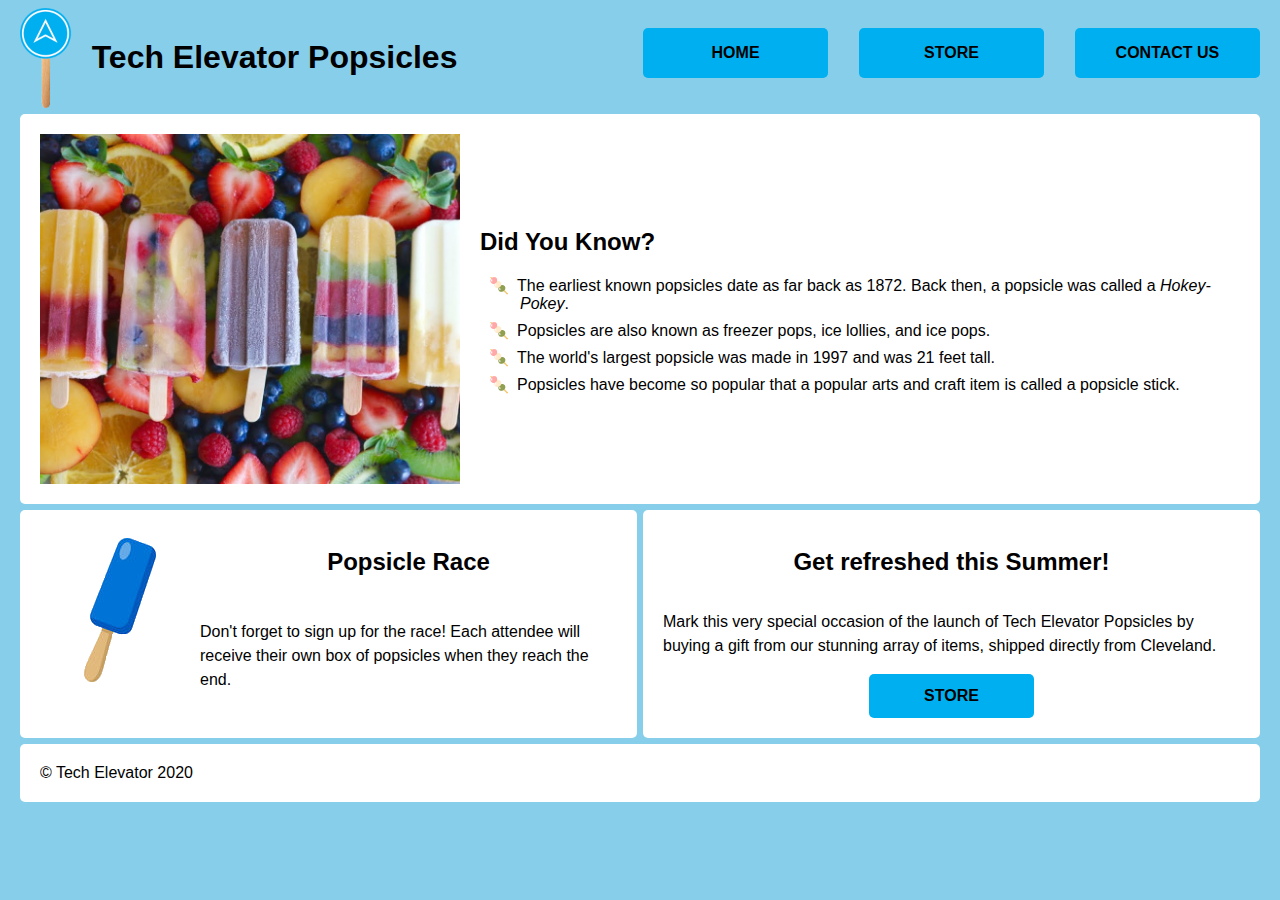
<file: module-3/04_Review/review-final/index.html>
<!DOCTYPE html>
<html lang="en">
<head>
    <meta charset="UTF-8">
    <meta name="viewport" content="width=device-width, initial-scale=1.0">
    <title>Tech Elevator Popsicles</title>
    <link rel="stylesheet" href="styles.css">
</head>
<body id="home">
    <header>
        <img alt="TE Pops!" src="images/te-pops.png" />
        <h1>Tech Elevator Popsicles</h1>
    </header>

    <nav>
        <ul>
            <li><a href="index.html">Home</a></li>
            <li><a href="#">Store</a></li>
            <li><a href="contact-us.html">Contact Us</a></li>
        </ul>
    </nav>

    <main id="homepage">
        <img src="images/popsicle-rainbow.jpg">

        <div class="content">
            <h2>Did You Know?</h2>
            <ul>
                <li>The earliest known popsicles date as far back as 1872. Back then, a popsicle was called a <em>Hokey-Pokey</em>.</li>
                <li>Popsicles are also known as freezer pops, ice lollies, and ice pops.</li>
                <li>The world's largest popsicle was made in 1997 and was 21 feet tall.</li>
                <li>Popsicles have become so popular that a popular arts and craft item is called a popsicle stick.</li>
            </ul>
        </div>
    </main>

    <section id="race">
        <img src="images/blue-pop.png" alt="National Popsicles Day" id="race-image">
        <h2>Popsicle Race</h2>
        <p>Don't forget to sign up for the race! Each attendee will receive their own box of popsicles when they reach the end.</p>
    </section>
    <section id="store">
        <h2>Get refreshed this Summer!</h2>
        <p>Mark this very special occasion of the launch of Tech Elevator Popsicles by buying a gift from our stunning array of items, shipped directly from Cleveland.</p>
        <a href="#" class="store-button center">Store</a>
    </section>

    <footer>&copy; Tech Elevator 2020</footer>
</body>
</html>
</file>
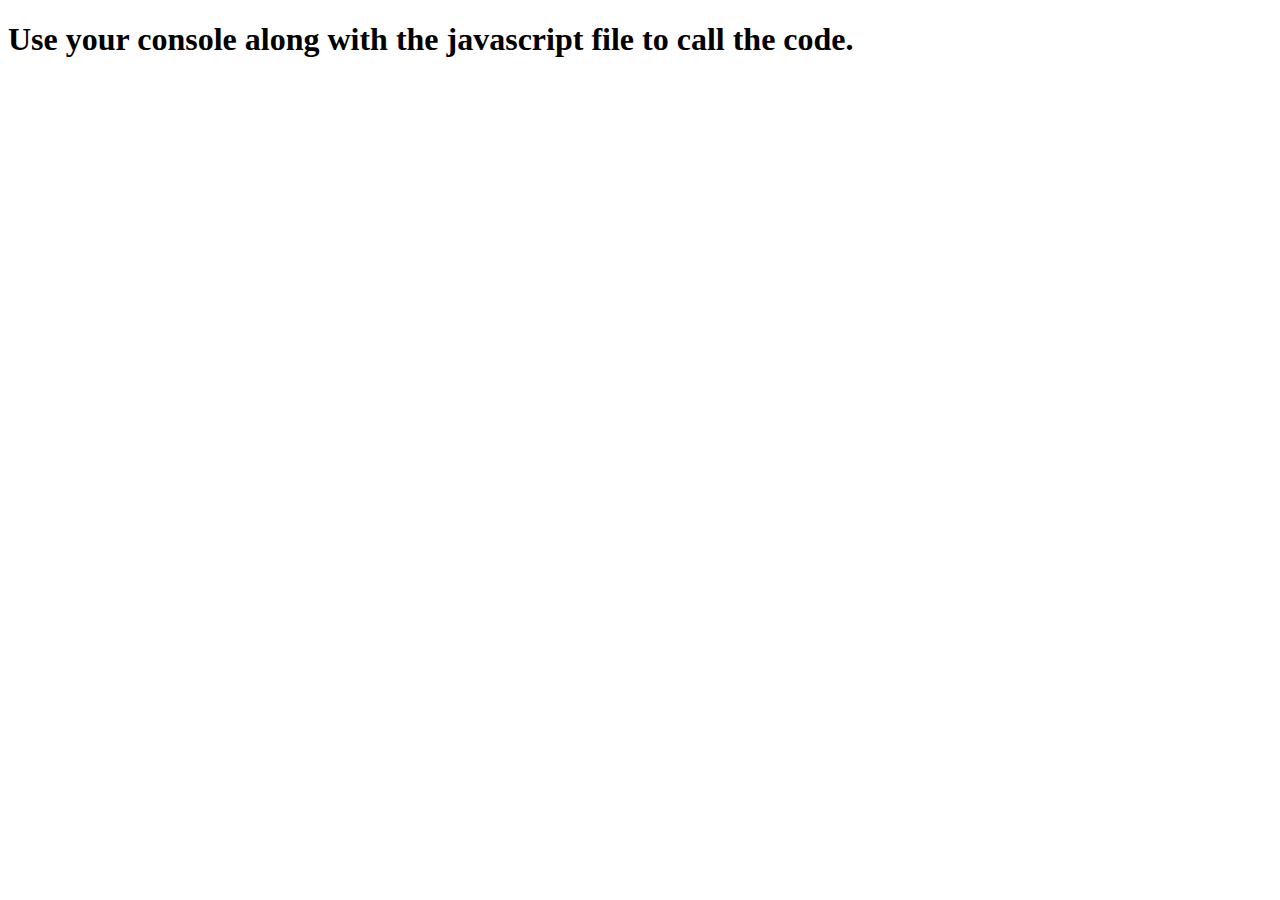
<file: module-3/06_Introduction_to_JavaScript/lecture-final/index.html>
﻿<!DOCTYPE html>
<html lang="en">
<head>
    <meta charset="UTF-8">
    <meta name="viewport" content="width=device-width, initial-scale=1.0">
    <meta http-equiv="X-UA-Compatible" content="ie=edge">
    <title>Introduction to JavaScript Exercises</title>

    <!-- Reference to external javascript file -->
    <script src="script.js"></script>
</head>
<body>
    
    <h1>Use your console along with the javascript file to call the code.</h1>

</body>
</html>
</file>
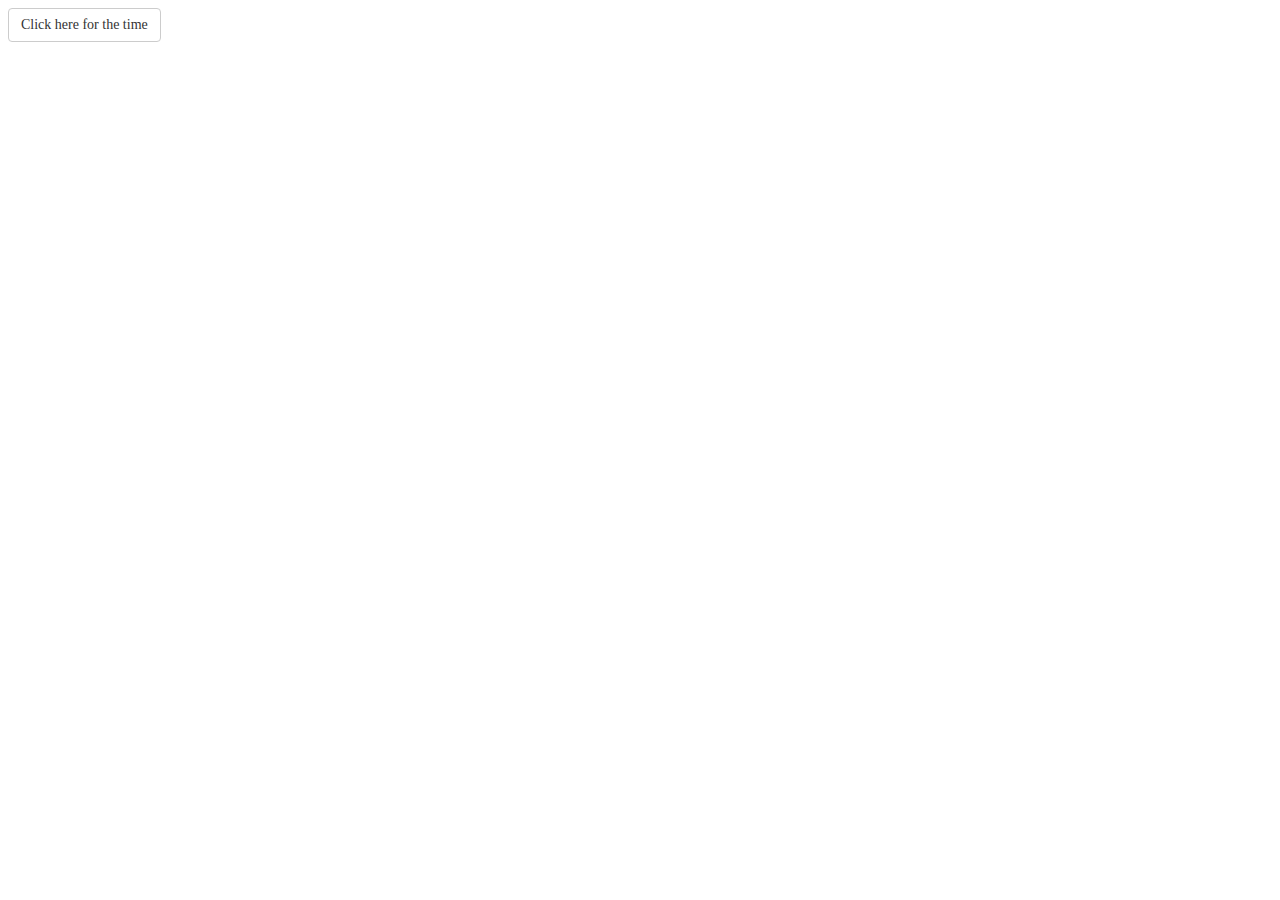
<file: module-3/10_JS_Review/task3/index.html>
<!DOCTYPE html>
<html>

<head>
  <meta charset="UTF-8">
  <meta name="viewport" content="width=device-width, initial-scale=1.0">
  <meta http-equiv="X-UA-Compatible" content="ie=edge">
  <title>Task 3</title>
  <link rel="stylesheet" href="style.css">
</head>

<body>

  <div class='btn'>
    Click here for the time
  </div>
  <p id="time"></p>


  <script src="app.js"></script>
</body>

</html>
</file>
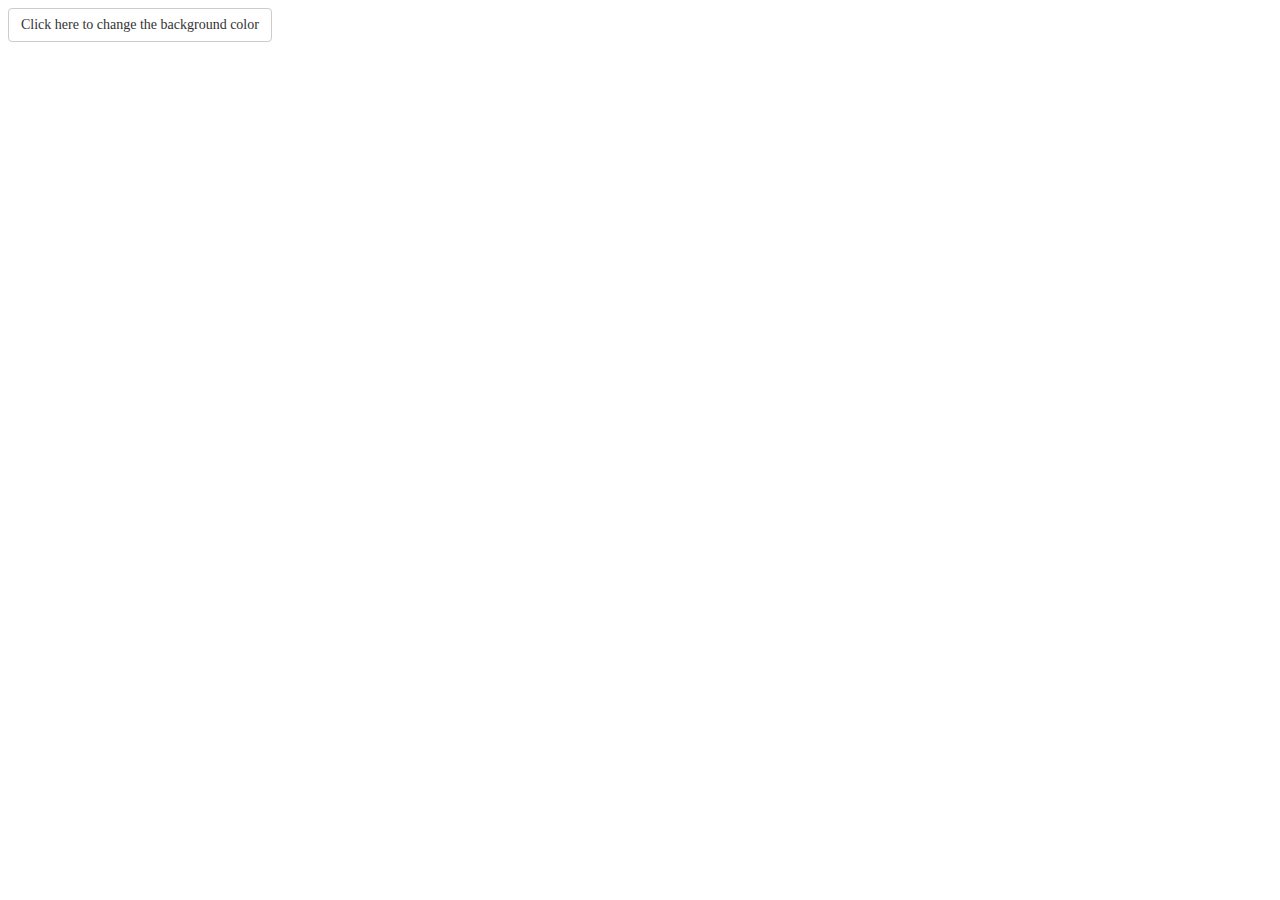
<file: module-3/10_JS_Review/task4/index.html>
<!DOCTYPE html>
<html>
  <head>
    <meta charset="UTF-8">
    <meta name="viewport" content="width=device-width, initial-scale=1.0">
    <meta http-equiv="X-UA-Compatible" content="ie=edge">
    <title>Task 3</title>
    <link rel="stylesheet" href="style.css">
</head>  
<body>

  <div id="btn1">
      Click here to change the background color
  </div>
 


<script src="app.js"></script>
</body>
</html>
</file>
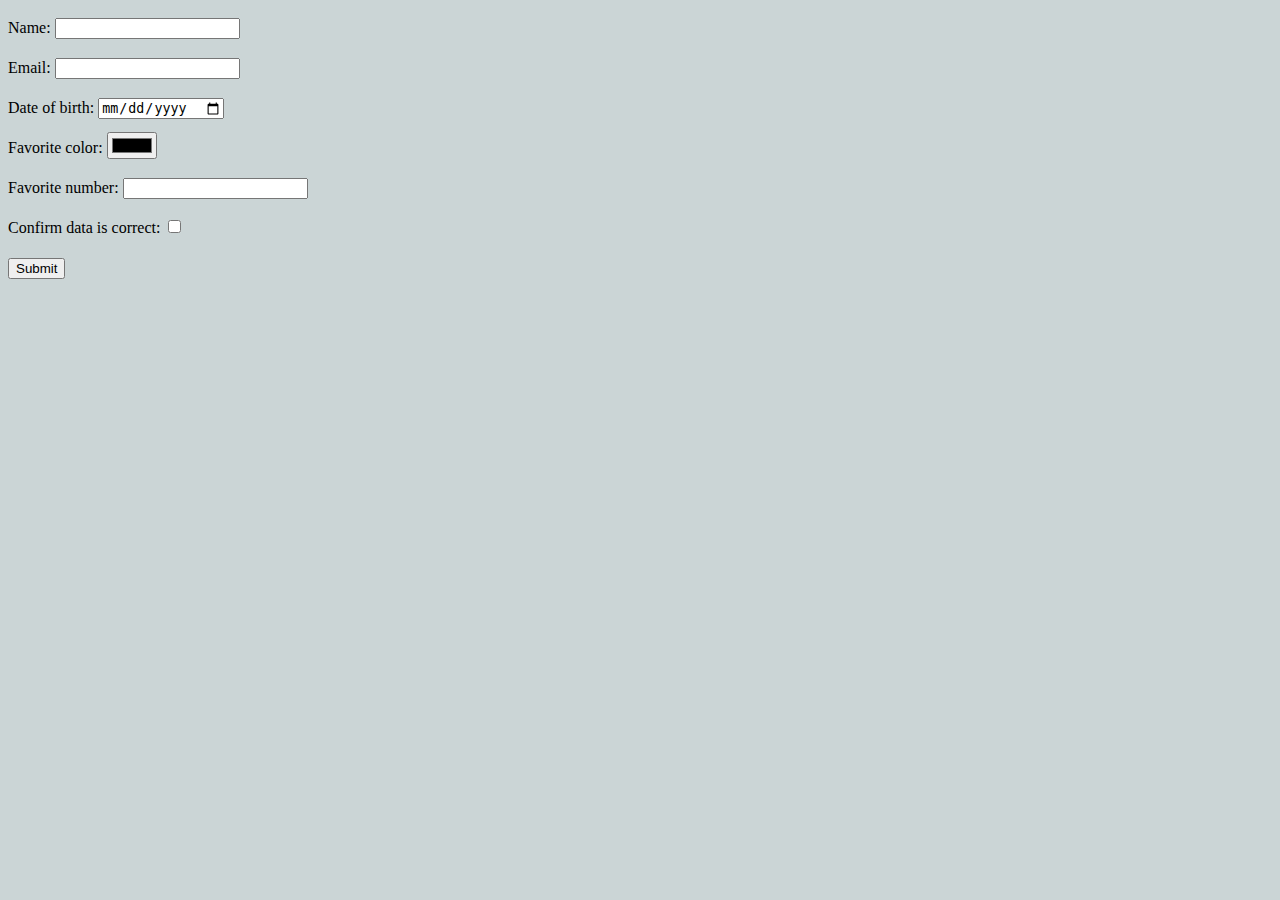
<file: module-3/01_Intro_HTML_CSS/exercise-student/info-form/index.html>
<!DOCTYPE html>
<html>
<head>
    <meta charset="UTF-8">
    <meta name="viewport" content="width=device-width, initial-scale=1.0">
    <title>Information Form</title>
    <link rel="stylesheet" href="style.css">
</head>
<body>
    <form action="/login.html" method="POST">
        <label for="firstName">Name:</label> 
        <input type="text" id="firstName" name="firstName"><br/>
        <label for="email">Email:</label> 
        <input type="text" id="email" name="email"><br/>
        <label for="DOB">Date of birth:</label> 
        <input type="date" id="DOB" name = "DOB"><br/>
        <label for="color">Favorite color:</label> 
        <input type="color" id="color" name = "color"><br/>
        <label for="favorite number">Favorite number:</label> 
        <input type="number" id="favoriteNumber" name = "favoriteNumber"><br/>
        <label for="confirmData">Confirm data is correct:</label> 
        <input type="checkbox" id="confirmData" name = "confirmData"><br/>
        <input type="submit" value="Submit">

     </form>
</body>
</file>
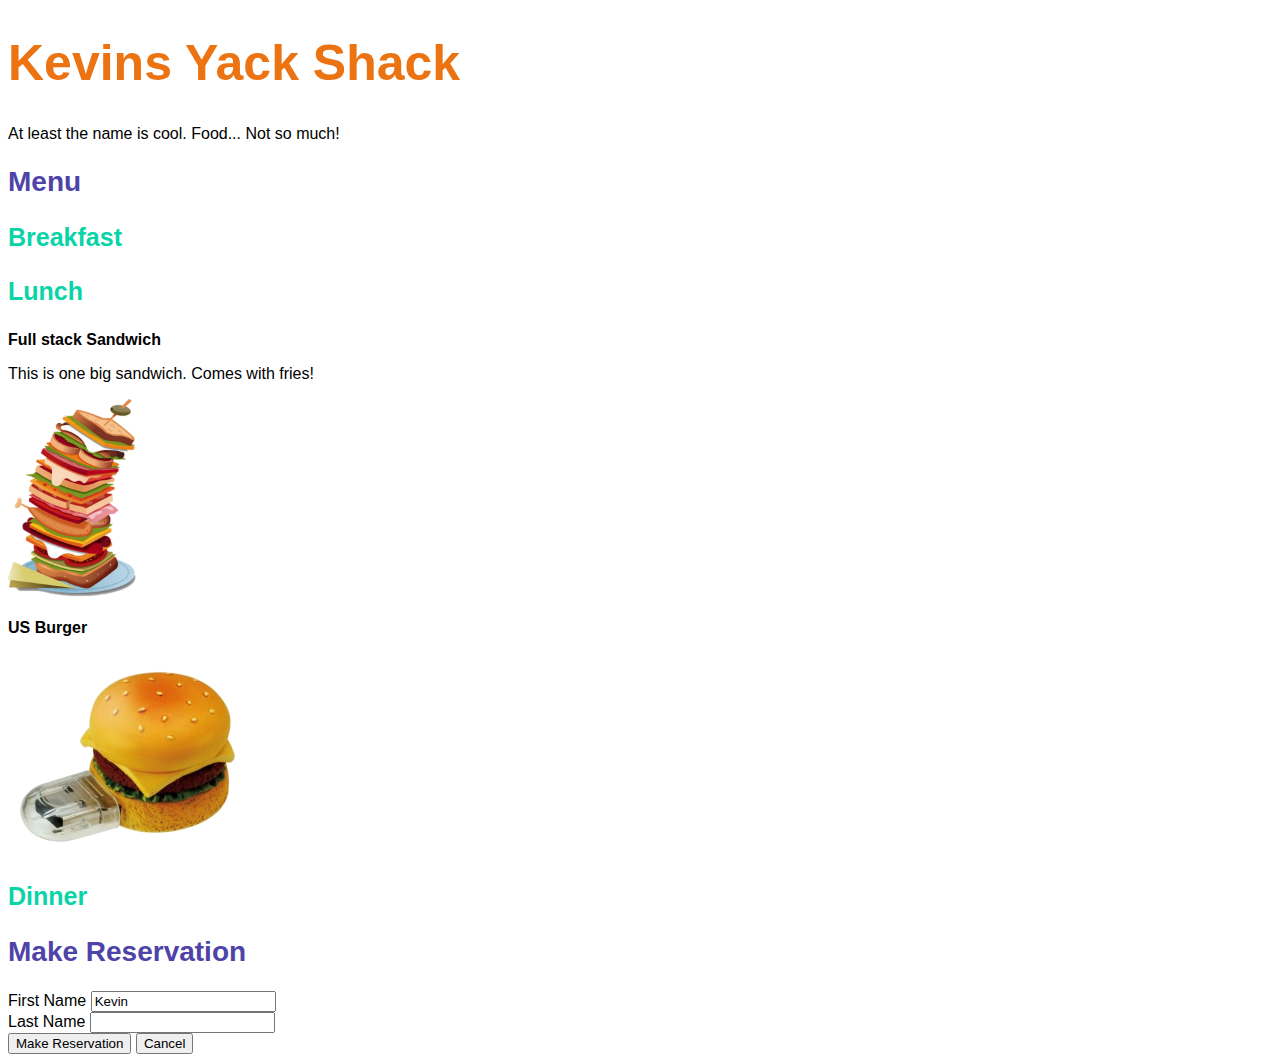
<file: module-3/01_Intro_HTML_CSS/lecture-final/site/index.html>
<!DOCTYPE html>
<html">
<head>
    <meta charset="UTF-8">
    <meta name="viewport" content="width=device-width, initial-scale=1.0">
    <title>Java Green Nerdy Restaurant</title>
    <link rel="stylesheet" href="css/style.css">
</head>
<body>
    <header>
       <h1>Kevins Yack Shack</h1>
       <p>At least the name is cool. Food... Not so much!</p>
    </header>
    <main>
        <h2>Menu</h2>

        <section>
            <h3>Breakfast</h3>
        </section>

        <section>
            <h3>Lunch</h3>
            <p class="title">Full stack Sandwich</p>
            <p>This is one big sandwich. Comes with fries!</p>
            <img src="images/menu/lunch/full-stack-sandwich.png">

            <p class="title">US Burger</p>
            <img src = "images/menu/lunch/USBurger.png">
        </section>

        <section>
            <h3>Dinner</h3>
        </section>

        <section>
            <h2>Make Reservation</h2>
            <form action="/action.html" method="POST">
               <label for="firstName">First Name</label> 
               <input type="text" id="firstName" name="firstName" value="Kevin"><br/>
               <label for="lastName">Last Name</label> 
               <input type="text" id="lastName" name="lastName"><br/>
               <input type="submit" value="Make Reservation">
               <input type="reset" value="Cancel">
            </form>
        </section>
    
    </main>
</body>
</html>
</file>
<file: module-3/04_Review/review-final/styles.css>
/*** provided code ***/

body {
    font-family: Arial, Helvetica, sans-serif;
    background-color: #87CEEB;
}

nav ul {
    margin: 0;
    padding: 20px 0 0 0;
}

nav ul li {
    list-style: none;
    width: 30%;
    background-color: #00afef;
    border-radius: 5px;
    text-align: center;
    line-height: 50px;
}

header img {
    height: 100px;
    width: auto;
}
header h1 {
    padding-left: 20px;
    padding-top: 10px;
}

main img {
    object-fit: cover;
    margin-right: 20px;
    height: 350px;
    width: 35%;
}

main li:before {
    content: '🍡';
    margin-left: -31px;
    padding-right: 8px;
}

main, section, footer {
    background-color: #ffffff;
    border-radius: 5px;
    padding: 20px;
}

.store-button { /* used for store link in "Get refreshed" section */
    width: 25%;
    padding: 10px;
    border-radius: 5px;
    color: #000000;
    background-color: #00afef;
    font-weight: bold;
    text-align: center;
    text-transform: uppercase;
}

/*** student code ***/

/* main grid*/
body {
    grid-gap: 6px;
    margin: 8px 20px;
}
body#home {
    display: grid;
    grid-template-columns: 2fr 2fr 2fr 2fr;
    grid-template-areas:
       "header header nav nav"
       "main main main main"
       "race race store store"
       "footer footer footer footer";
}
body#contact {
    display: grid;
    grid-template-columns: 2fr 2fr;
    grid-template-areas:
       "header nav"
       "main main"
       "footer footer";
}
header {
    grid-area: header;
    display: flex;
}
nav {
    grid-area: nav;
}
main {
    grid-area: main;
}
#race {
    grid-area: race;
}
#store {
    grid-area: store;
}
footer {
    grid-area: footer;
}

/* race grid */
#race {
    display: grid;
    grid-template-areas:
        "race-image race-header"
        "race-image race-description";
    justify-items: center;
}
#race > #race-image {
    grid-area: race-image;
}
#race > h3 {
    grid-area: race-header;
}
#race > p {
    grid-area: race-description;
}

/* store grid */
#store {
    display: grid;
    grid-template-areas:
        "store-header"
        "store-description"
        "store-button";
    justify-items: center;
}
#store > h3 {
    grid-area: store-header;
}
#store > p {
    grid-area: store-description;
}
#store > a.store-button {
    grid-area: store-button;
}


/* nav */
nav ul {
    display: flex;
    justify-content: space-between;
}

nav li a {
    text-transform: uppercase;
    font-weight: bold;
}


main#homepage {
    display: flex;
    flex-direction: row;
    align-items: center;
}

main#contact-us div {
    padding-top: 20px;
}
main#contact-us label {
    display: block;
    padding-bottom: 5px;
}
main#contact-us input {
    height: 25px;
    width: 300px;
}
main#contact-us select {
    height: 30px;
    width: 307px;
}
main#contact-us input[type="submit"] {
    height: 40px;
    width: 200px;
    background-color: #00afef;
    color: #ffffff;
    border: #00afef;
    border-radius: 5px;
    font-weight: bold;
    cursor: pointer;
}


main li {
    list-style: none;
    margin-bottom: 8px;
}

section {
    line-height: 24px;
}

a {
    color: #000000;
    text-decoration: none;
}

a:hover {
    color: #ffffff;
}


@media (max-width:800px) {
    body#home {
        grid-template-columns: 1fr;
        grid-template-areas:
           "header"
           "nav"
           "main"
           "race"
           "store"
           "footer";
        margin: 8px;
    }
    body#contact {
        display: grid;
        grid-template-columns: 1fr;
        grid-template-areas:
           "header"
           "nav"
           "main"
           "footer";
        grid-gap: 6px;
        margin: 8px;
    }
    #race {
        grid-template-areas:
            "race-image race-header"
            "race-description race-description";
    }
    header h1 {
        padding-top: 0;
    }
    nav ul {
        padding-top: 5px;
        padding-bottom: 5px;
    }
    nav ul li {
        line-height: 25px;
        display: flex;
        align-items: center;
        justify-content: center;
    }
    main#homepage {
        display: block;
    }
    main img {
        width: 100%;
    }
    main#contact-us input, textarea {
        width: 100%;
    }
    main#contact-us select {
        width: 102%;
    }
}
</file>
<file: module-3/10_JS_Review/task3/style.css>
.btn{
    display: inline-block;
    padding: 6px 12px;
    margin-bottom: 0;
    font-size: 14px;
    font-weight: 400;
    line-height: 1.42857143;
    text-align: center;
    white-space: nowrap;
    vertical-align: middle;
    -ms-touch-action: manipulation;
    touch-action: manipulation;
    cursor: pointer;
    -webkit-user-select: none;
    -moz-user-select: none;
    -ms-user-select: none;
    user-select: none;
    background-image: none;
    border: 1px solid transparent;
    border-radius: 4px;
    
    color: #333;
    background-color: #fff;
    border-color: #ccc;
}

.btn:hover{
    color: #333;
    background-color: #e6e6e6;
    border-color: #adadad;
}

body{
  background-color: white;
}
</file>
<file: module-3/10_JS_Review/task4/style.css>
#btn1 {
    display: inline-block;
    padding: 6px 12px;
    margin-bottom: 0;
    font-size: 14px;
    font-weight: 400;
    line-height: 1.42857143;
    text-align: center;
    white-space: nowrap;
    vertical-align: middle;
    -ms-touch-action: manipulation;
    touch-action: manipulation;
    cursor: pointer;
    -webkit-user-select: none;
    -moz-user-select: none;
    -ms-user-select: none;
    user-select: none;
    background-image: none;
    border: 1px solid transparent;
    border-radius: 4px;
    
    color: #333;
    background-color: #fff;
    border-color: #ccc;
}

.color_1 {
  background-color: white;
}

.color_2 {
  background-color: beige;
}

.color_3 {
  background-color: cornflowerblue;
}
</file>
<file: module-3/01_Intro_HTML_CSS/exercise-student/info-form/style.css>
body {
    background-color: rgb(203, 213, 214);
    line-height: 250%;

}
</file>
<file: module-3/01_Intro_HTML_CSS/lecture-final/site/css/style.css>
img {
    height: 200px;
}

body {
    font-family: 'Trebuchet MS', 'Lucida Sans Unicode', 'Lucida Grande', 'Lucida Sans', Arial, sans-serif
}

h1 {
    font-size: 50px;
    color: rgb(235, 115, 17);
}

h2 {
    font-size: 28px;
    color: rgb(77, 67, 168);
}

h3 {
    font-size: 25px;
    color: rgb(9, 212, 168);
}

.title {
    font-weight: bolder;
}
</file>
